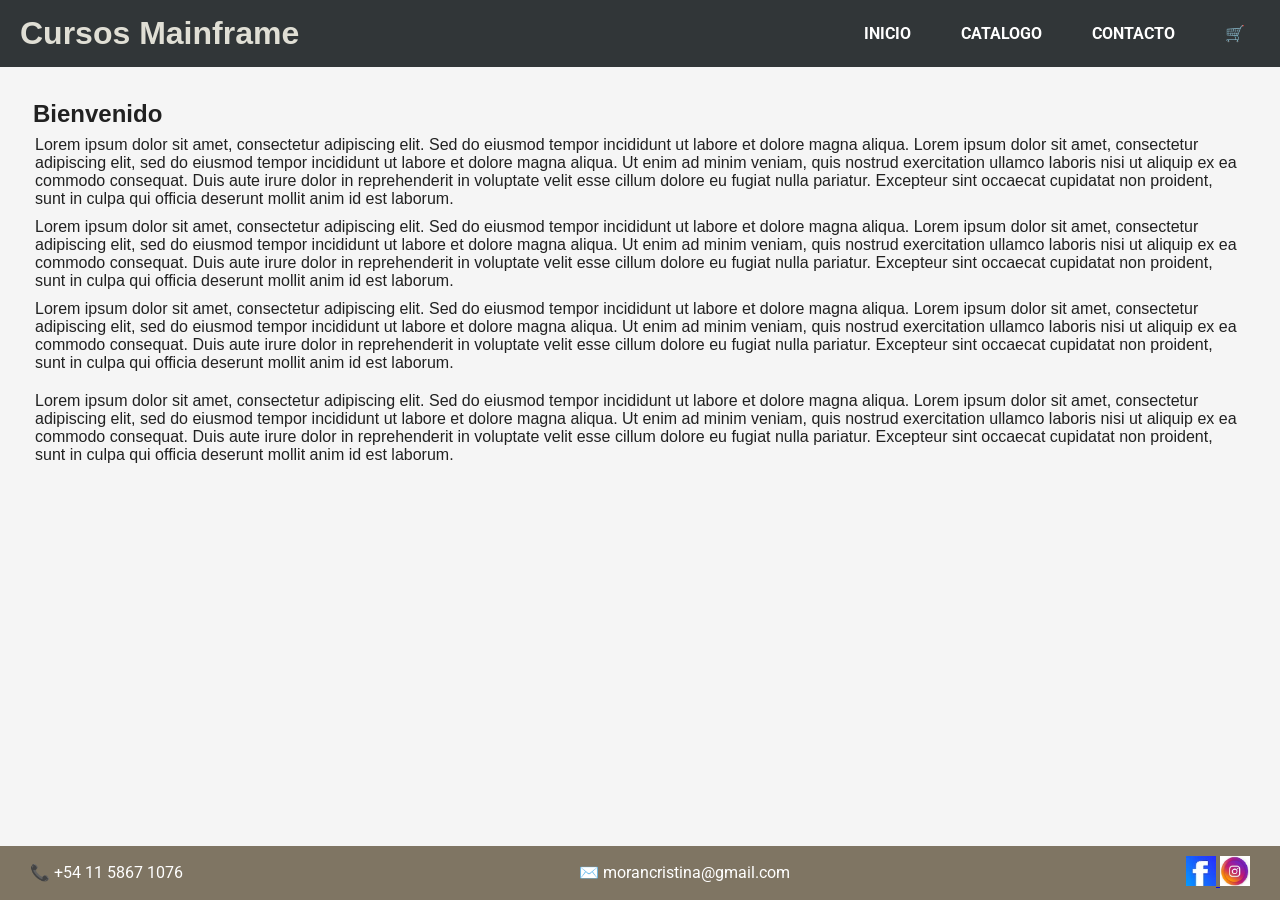
<file: index.html>
<!DOCTYPE html>
<html lang="es">
<head>
    <meta charset="UTF-8">
    <meta name="viewport" content="width=device-width, initial-scale=1.0">
<link rel="stylesheet" href="https://cdnjs.cloudflare.com/ajax/libs/font-awesome/6.4.0/css/all.min.css">

<link rel="preconnect" href="https://fonts.googleapis.com">
<link rel="preconnect" href="https://fonts.gstatic.com" crossorigin>
<link href="https://fonts.googleapis.com/css2?family=Roboto:ital,wght@0,100..900;1,100..900&display=swap" rel="stylesheet">


    <link rel="icon" href="favicon.ico" type="image/x-icon">
    <title>Cursos Mainframe - Inicio</title>
    <link rel="stylesheet" href="css/style.css">
</head>
<body>
    <header>
        <h1>Cursos Mainframe</h1>
        <nav>
            <ul>
                <li><a href="index.html">INICIO</a></li>
                <li><a href="pages/catalogo.html">CATALOGO</a></li>
                <li><a href="pages/contacto.html">CONTACTO</a></li>
                <li><a href="pages/carrito.html" class="carrio-icono">🛒 <span id="contador-carrito">
                      </span></a>
                </li>
            </ul>
        </nav>
    </header>

    <main>
        <section>
            <h2>Bienvenido</h2>
            <p>Lorem ipsum dolor sit amet, consectetur adipiscing elit.
               Sed do eiusmod tempor incididunt ut labore et dolore magna aliqua.
	       Lorem ipsum dolor sit amet, consectetur adipiscing elit, sed do eiusmod tempor incididunt ut labore et dolore magna aliqua. Ut enim ad minim veniam, quis nostrud 		       exercitation ullamco laboris nisi ut aliquip ex ea commodo consequat. Duis aute irure dolor in reprehenderit in voluptate velit esse cillum dolore eu fugiat nulla pariatur.
	       Excepteur sint occaecat cupidatat non proident, sunt in culpa qui officia deserunt mollit anim id est laborum.
   	    </p>
       <p>Lorem ipsum dolor sit amet, consectetur adipiscing elit.
               Sed do eiusmod tempor incididunt ut labore et dolore magna aliqua.
	       Lorem ipsum dolor sit amet, consectetur adipiscing elit, sed do eiusmod tempor incididunt ut labore et dolore magna aliqua. Ut enim ad minim veniam, quis nostrud 		       exercitation ullamco laboris nisi ut aliquip ex ea commodo consequat. Duis aute irure dolor in reprehenderit in voluptate velit esse cillum dolore eu fugiat nulla pariatur.
	       Excepteur sint occaecat cupidatat non proident, sunt in culpa qui officia deserunt mollit anim id est laborum.
   	    </p>
	       <p>Lorem ipsum dolor sit amet, consectetur adipiscing elit.
               Sed do eiusmod tempor incididunt ut labore et dolore magna aliqua.
	       Lorem ipsum dolor sit amet, consectetur adipiscing elit, sed do eiusmod tempor incididunt ut labore et dolore magna aliqua. Ut enim ad minim veniam, quis nostrud 		       exercitation ullamco laboris nisi ut aliquip ex ea commodo consequat. Duis aute irure dolor in reprehenderit in voluptate velit esse cillum dolore eu fugiat nulla pariatur.
	       Excepteur sint occaecat cupidatat non proident, sunt in culpa qui officia deserunt mollit anim id est laborum.
   	    </p>
   	    </p>
	       <p>Lorem ipsum dolor sit amet, consectetur adipiscing elit.
               Sed do eiusmod tempor incididunt ut labore et dolore magna aliqua.
	       Lorem ipsum dolor sit amet, consectetur adipiscing elit, sed do eiusmod tempor incididunt ut labore et dolore magna aliqua. Ut enim ad minim veniam, quis nostrud 		       exercitation ullamco laboris nisi ut aliquip ex ea commodo consequat. Duis aute irure dolor in reprehenderit in voluptate velit esse cillum dolore eu fugiat nulla pariatur.
	       Excepteur sint occaecat cupidatat non proident, sunt in culpa qui officia deserunt mollit anim id est laborum.
   	    </p>
        </section>
    </main>

  <footer>
  <div class="footer-item">📞 +54 11 5867 1076</div>
  <div class="footer-item">✉️ morancristina@gmail.com</div>
  <div class="footer-item">
	<a href="https://www.facebook.com" target="_blank">
  	<img src="img/face.jpg" alt="Facebook" width="30">
	</a>
	<a href="https:///www.instagram.com/?hl=es" target="_blank">
  	<img src="img/instagram.jpeg" alt="Instagram" width="30">
	</a>
  </div>
   <script src="./js/index.js" type="module"></script>
    <script src="./js/storage.js" type="module"></script>
    <script src="./js/ui.js" type="module"></script>
    <script src="./js/carrito.js" type="module"></script>
</footer>
</body>
</html>
</file>
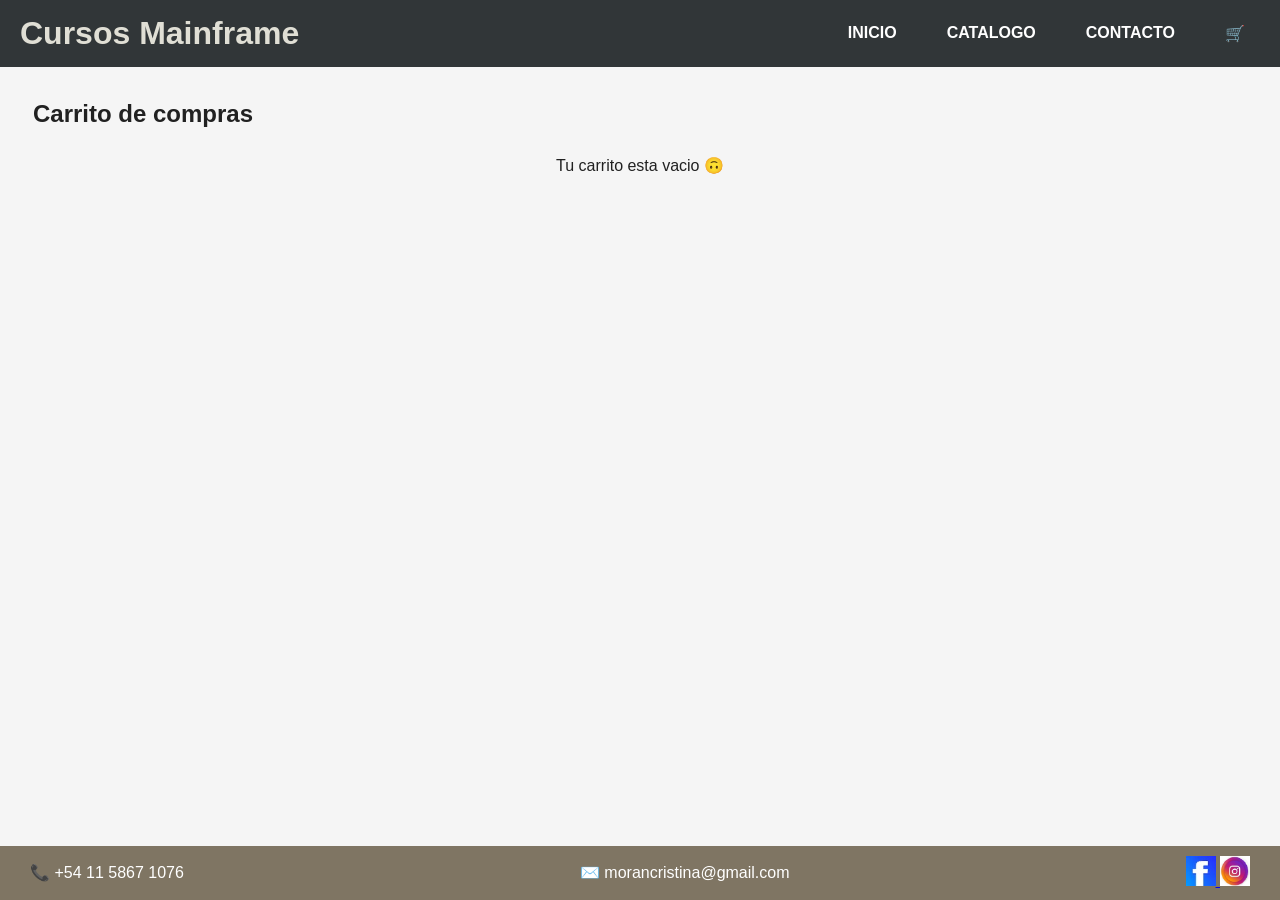
<file: pages/carrito.html>
<!DOCTYPE html>
<html lang="es">
<head>
    <meta charset="UTF-8">
    <meta name="viewport" content="width=device-width, initial-scale=1.0">
    <title>Carrito </title>
    <link rel="stylesheet" href="../css/style.css">
 <link rel="shortcut icon" type="image/x-icon" href="favicon.ico">
<link rel="stylesheet" href="https://cdnjs.cloudflare.com/ajax/libs/font-awesome/6.4.0/css/all.min.css">
  <body>
     <header>
        <h1>Cursos Mainframe</h1>
        <nav>
            <ul>
               <li><a href="../index.html">INICIO</a></li>
               <li><a href="catalogo.html">CATALOGO</a></li>
               <li><a href="contacto.html">CONTACTO</a></li>
               <li><a href="./carrito.html" class="carrio-icono">🛒 <span id="contador-carrito">
                      </span></a>
                </li>
            </ul>
        </nav>
    </header>
<main>
      <h2>Carrito de compras</h2>
         
      <section id="contenedor-carrito" class="catalogo">
        <!-- Productos del carrito -->
      </section>
      <div id="acciones-carrito" class="catalogo">
        <!-- Botones de eliminar y finalizar compra se agregan desde JS -->
      </div>
    
      <div id="resumen-carrito" class="catalogo">
   <!-- Aca ira el resumen del carrito -->
      </div>
 
      
  </main>


<footer>
  <div class="footer-item">📞 +54 11 5867 1076</div>
  <div class="footer-item">✉️ morancristina@gmail.com</div>
  <div class="footer-item">
	<a href="https://www.facebook.com" target="_blank">
  	<img src="../img/face.jpg" alt="Facebook" width="30">
	</a>
	<a href="https:///www.instagram.com/?hl=es" target="_blank">
  	<img src="../img/instagram.jpeg" alt="Instagram" width="30">
	</a>
  </div>
</footer>
    <script src="./../js/index.js" type="module"></script>
    <script src="./../js/storage.js" type="module"></script>
    <script src="./../js/ui.js" type="module"></script>
    <script src="./../js/carrito.js" type="module"></script>
</body>
</html>
</file>
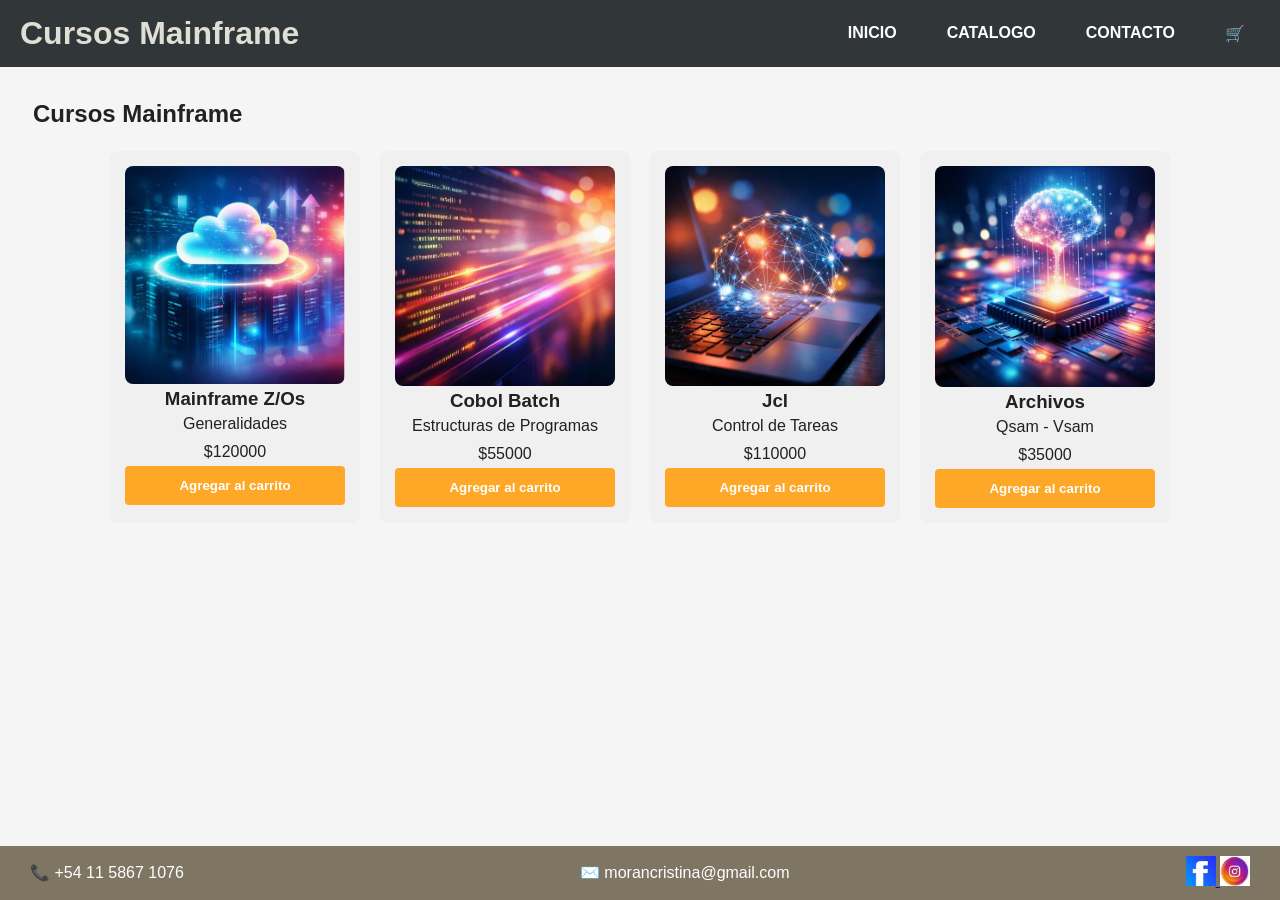
<file: pages/catalogo.html>
<!DOCTYPE html>
<html lang="es">
<head>
    <meta charset="UTF-8">
    <meta name="viewport" content="width=device-width, initial-scale=1.0">
    <title>Cursos Mainframe - Catalogo</title>
    <link rel="stylesheet" href="../css/style.css">
 <link rel="shortcut icon" type="image/x-icon" href="favicon.ico">
<link rel="stylesheet" href="https://cdnjs.cloudflare.com/ajax/libs/font-awesome/6.4.0/css/all.min.css">

</head>
<body>
    <header>
        <h1>Cursos Mainframe</h1>
        <nav>
            <ul>
                <li><a href="../index.html">INICIO</a></li>
                <li><a href="catalogo.html">CATALOGO</a></li>
                <li><a href="contacto.html">CONTACTO</a></li>
                <li><a href="./carrito.html" class="carrio-icono">🛒 <span id="contador-carrito">
                      </span></a>
                </li>
            </ul>
        </nav>
    </header>

<main>
     <h2>Cursos Mainframe</h2>
    <article id="contenedor-tarjetas" class="catalogo">

    </article>

</main>


  <footer>
  <div class="footer-item">📞 +54 11 5867 1076</div>
  <div class="footer-item">✉️ morancristina@gmail.com</div>
  <div class="footer-item">
	<a href="https://www.facebook.com" target="_blank">
  	<img src="../img/face.jpg" alt="Facebook" width="30">
	</a>
	<a href="https:///www.instagram.com/?hl=es" target="_blank">
  	<img src="../img/instagram.jpeg" alt="Instagram" width="30">
	</a>
  </div>
</footer>
    <script src="./../js/index.js" type="module"></script>
    <script src="./../js/storage.js" type="module"></script>
    <script src="./../js/ui.js" type="module"></script>
    <script src="./../js/carrito.js" type="module"></script>
</body>
</html>
</file>
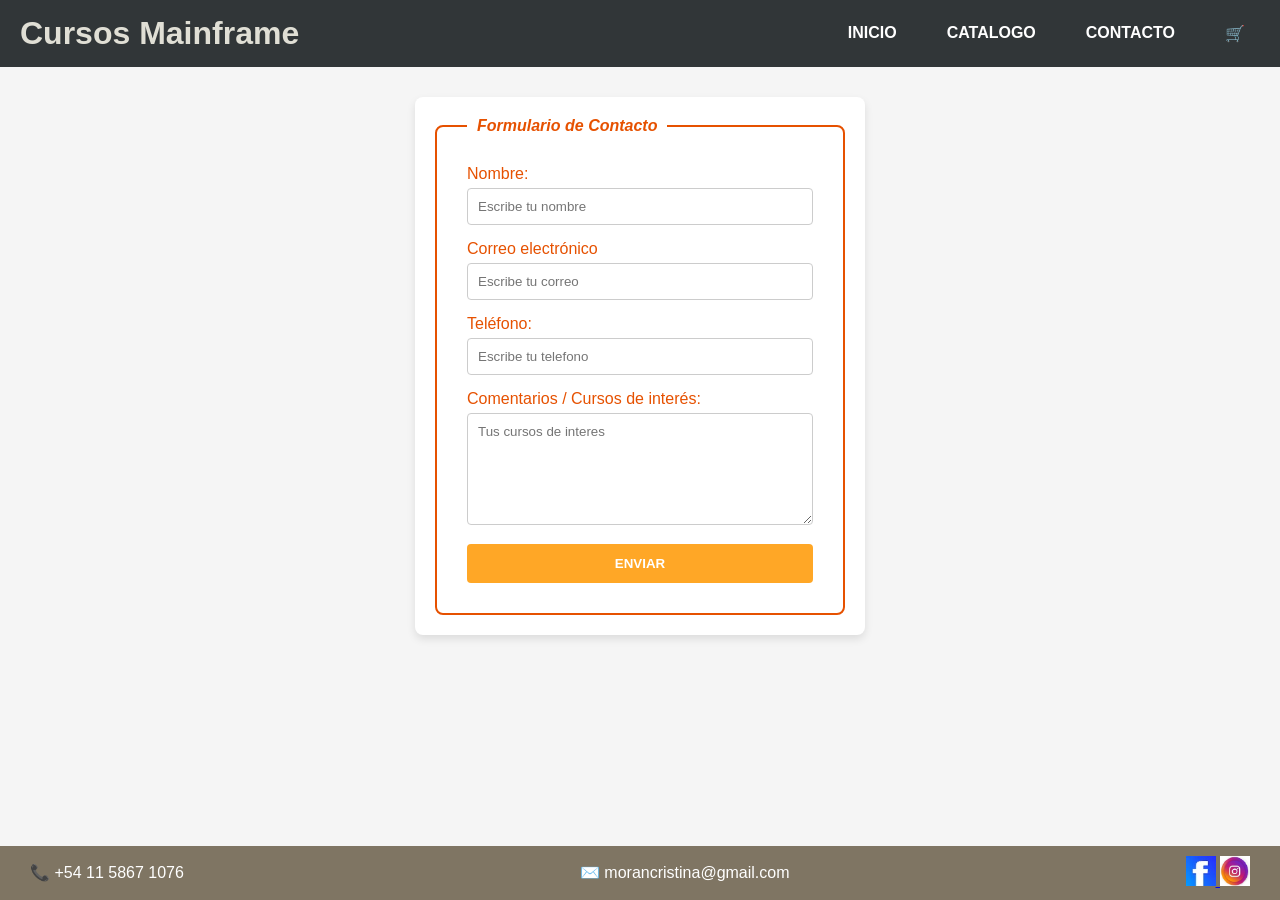
<file: pages/contacto.html>
<!DOCTYPE html>
<html lang="es">
<head>
    <meta charset="UTF-8">
    <meta name="viewport" content="width=device-width, initial-scale=1.0">
    <title>Cursos Mainframe - Contacto</title>
    <link rel="stylesheet" href="../css/style.css">
 <link rel="shortcut icon" type="image/x-icon" href="favicon.ico">	
</head>
<body>
    <header>
        <h1>Cursos Mainframe</h1>
        <nav>
            <ul>
                <li><a href="../index.html">INICIO</a></li>
                <li><a href="catalogo.html">CATALOGO</a></li>
                <li><a href="contacto.html">CONTACTO</a></li>
                <li><a href="./carrito.html" class="carrio-icono">🛒 <span id="contador-carrito">
                   </span></a>
                </li>
            </ul>
        </nav>
    </header>

    <main>
 
  <form>

<fieldset>
    <legend>Formulario de Contacto</legend>
	    <label for="nombre">Nombre:</label>
            <input type="text" id="nombre" name="nombre" placeholder="Escribe tu nombre" required>

	          <label for="email">Correo electrónico</label>
    	      <input type="email" id="email" name="email" placeholder="Escribe tu correo"  required >
            <label for="telefono">Teléfono:</label>
            <input type="tel" id="telefono" name="telefono" placeholder="Escribe tu telefono">
            <label for="comentarios">Comentarios / Cursos de interés:</label>
            <textarea cols="20" rows="6" id="comentarios" name="comentarios" placeholder="Tus cursos de interes"></textarea>
    	   <button type="submit">ENVIAR</button>
</fieldset>
  </form>
    </main>
  <footer>
  <div class="footer-item">📞 +54 11 5867 1076</div>
  <div class="footer-item">✉️ morancristina@gmail.com</div>
  <div class="footer-item">
	<a href="https://www.facebook.com" target="_blank">
  	<img src="../img/face.jpg" alt="Facebook" width="30">
	</a>
	<a href="https:///www.instagram.com/?hl=es" target="_blank">
  	<img src="../img/instagram.jpeg" alt="Instagram" width="30">
	</a>
  </div>
   <script src="./../js/index.js" type="module"></script>
    <script src="./../js/storage.js" type="module"></script>
    <script src="./../js/ui.js" type="module"></script>
    <script src="./../js/carrito.js" type="module"></script>
</footer>
</body>
</html>
</file>
<file: css/style.css>
*{
    margin:0;
    padding:0;
    box-sizing:border-box;
}

html,
body{
    height:100%;
}

body{
    background-color:#F5F5F5;
    color:#212121;
    font-family:'Open Sans',sans-serif;
    display:flex;
    flex-direction:column;
    min-height:100vh;
}

main{
    flex:1;
    padding:30px;
}
.roboto-<uniquifier> {
  font-family: "Roboto", sans-serif;
  font-optical-sizing: auto;
  font-weight: <weight>;
  font-style: normal;
  font-variation-settings:"wdth" 100;
}


nav{

  /*background-color: #E65100;  Naranja oscuro */
  font-family: 'Roboto', sans-serif;
  font-weight: bold;
}
	
header{
    background-color:#313638;
    color:#e0dfd5;
    padding:15px 20px;
    display:flex;
    justify-content:space-between;
    align-items:center;
}


/* Menú horizontal con Flex */
nav ul {
    list-style: none;
    display: flex;
    gap: 20px;
    margin: 0;
    padding: 0;
}

nav a {
    color: white;
    text-decoration: none;
}

main h2{
padding:3px;
}

main p{
    justify-content: center;
    padding: 5px;
}

/* Catálogo con Flex */
.catalogo {
    display: flex;
    flex-wrap: wrap;
    justify-content: center;
    gap: 20px;
    padding: 20px;
}

.card {
    background-color: #f0f0f0;
    width: 250px;
    border-radius: 8px;
    text-align: center;
    padding: 15px;
    transition: transform 0.3s ease, box-shadow 0.3s ease;
}

.card img {
    width: 100%;
    border-radius: 8px;
}

.card:hover {
    transform: scale(1.05);
    box-shadow: 0 4px 15px rgba(0, 0, 0, 0.2);
}

/* Formulario con Flex */
form {
    display: flex;
    flex-direction: column;
    gap: 10px;
    max-width: 400px;
    margin: auto;
}

/* Footer con Flex */
footer{
    display:flex;
    justify-content:space-between;
    align-items:center;
    background-color:#7f7563;
    color:white;
    padding:10px 30px;
    margin-top:auto;
    font-family:'Roboto',sans-serif;
}
footer1 {
  display: flex;
  justify-content: space-between;
  align-items: center;
  background-color: #7f7563; /* Naranja oscuro */
  color: white;
  padding: 10px 30px;
  font-family: 'Roboto', sans-serif;
}

.footer-item {
  text-align: center;
}

.footer-item i {
  font-size: 24px;
  margin-left: 10px;
  color: white;
  cursor: pointer;

}

.social {
 justify-content: space-between;
    display: flex;
    gap: 30px;
    text-align:center;
    justify-content: space-between;
}
nav a {
  color: white;
  text-decoration: none;
  margin: 0 15px;
}

nav a:hover {
  color: #f09d51; /* Naranja intenso */
}


form {
  max-width: 450px;
  margin: auto;
  background-color: #fff;
  padding: 20px;
  border-radius: 8px;
  box-shadow: 0 4px 8px rgba(0,0,0,0.1);
  font-family: 'Open Sans', sans-serif;
}

fieldset {
  border: 2px solid #E65100;   /* Naranja oscuro */
  border-radius: 8px;
  padding: 30px;
}

legend {
  font-family: 'Roboto', sans-serif;
  font-weight: bold;
  font-style: italic;
  color: #E65100;
  padding: 0 10px;
}

label {
  display: block;              /* Cada label ocupa toda la línea */
  margin-bottom: 5px;
  font-weight: 500;
  font-family: 'Roboto', sans-serif;
  color: #E65100;
}

input, textarea {
  width: 100%;                 /* Ocupan todo el ancho */
  padding: 10px;
  margin-bottom: 15px;
  border: 1px solid #ccc;
  border-radius: 4px;
  font-family: 'Open Sans', sans-serif;
}

button {
  background-color: #FFA726;   /* Botón naranja brillante */
  color: white;
  border: none;
  padding: 12px;
  width: 100%;
  font-family: 'Roboto', sans-serif;
  font-weight: bold;
  cursor: pointer;
  border-radius: 4px;
  transition: background-color 0.3s ease;
}

.btn-vaciar-carrito {
  background-color: #7f7563;
  border: 2px solid #e0aa24;
  width: 15%; 
}
.btn-vaciar-carrito:hover {
  background-color: #e0aa24;
}



@media (max-width:768px){

    header{
        flex-direction:column;
        gap:15px;
    }

    nav ul{
        flex-direction:column;
        align-items:center;
        gap:10px;
    }

    footer {
        flex-direction:column;
        gap:15px;
    }

    .catalogo{
        flex-direction:column;
        align-items:center;
    }
        .contenedor-tarjetas{
        flex-direction:column;
        align-items:center;
    }

    .card{
        width:90%;
        max-width:320px;
    }
}
</file>
